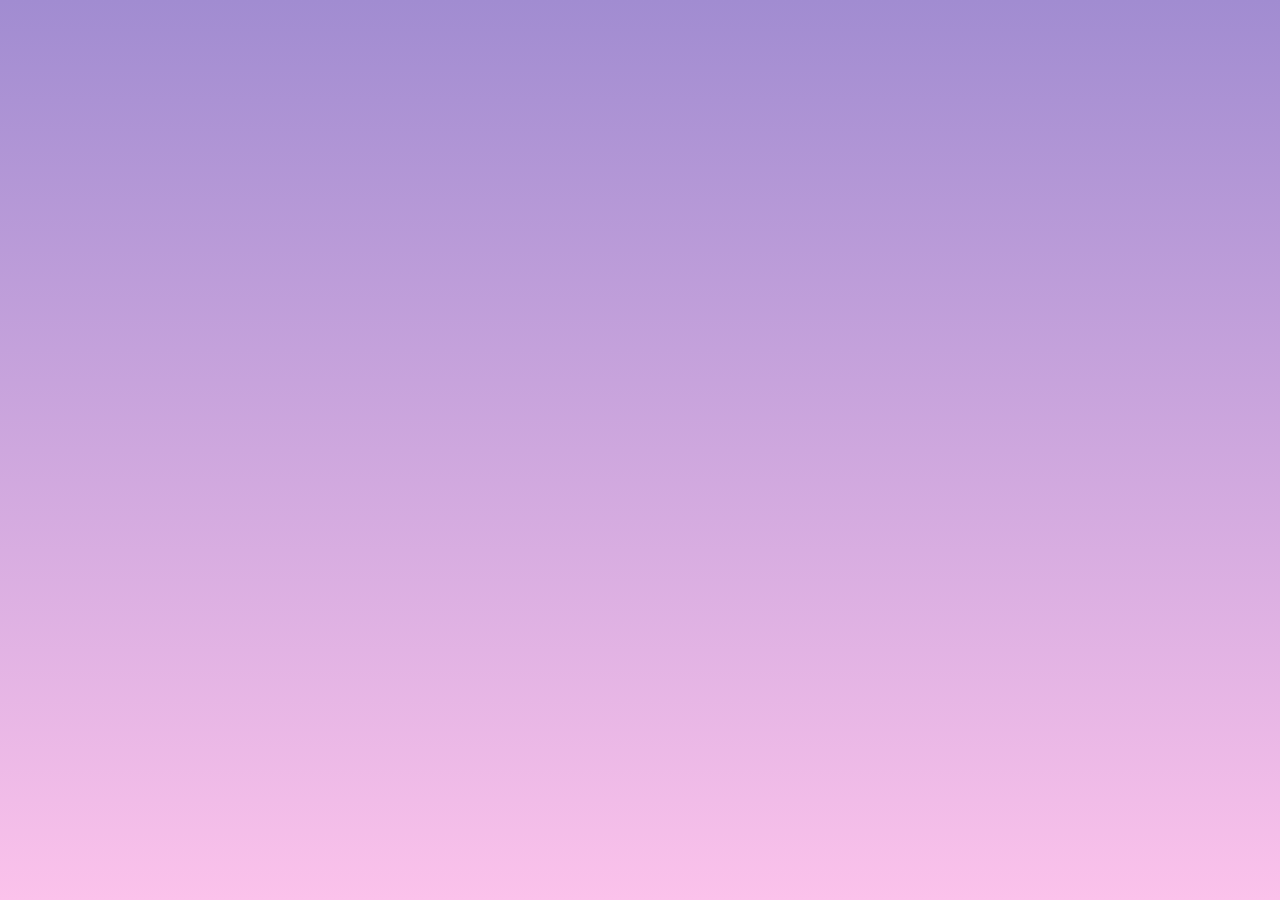
<file: index.html>
<!DOCTYPE html>
<html lang="en">

<head>
  <meta charset="UTF-8">
  <meta name="viewport" content="width=device-width, initial-scale=1.0">

  <link rel="stylesheet" href="https://stackpath.bootstrapcdn.com/bootstrap/4.4.1/css/bootstrap.min.css"
    integrity="sha384-Vkoo8x4CGsO3+Hhxv8T/Q5PaXtkKtu6ug5TOeNV6gBiFeWPGFN9MuhOf23Q9Ifjh" crossorigin="anonymous">
    <link rel="stylesheet" href="css/style.css">
    <title>Karman</title>

</head>

<body>



<script src="https://code.jquery.com/jquery-3.4.1.slim.min.js"
  integrity="sha384-J6qa4849blE2+poT4WnyKhv5vZF5SrPo0iEjwBvKU7imGFAV0wwj1yYfoRSJoZ+n" crossorigin="anonymous"></script>
<script src="https://cdn.jsdelivr.net/npm/popper.js@1.16.0/dist/umd/popper.min.js"
  integrity="sha384-Q6E9RHvbIyZFJoft+2mJbHaEWldlvI9IOYy5n3zV9zzTtmI3UksdQRVvoxMfooAo" crossorigin="anonymous"></script>
<script src="https://stackpath.bootstrapcdn.com/bootstrap/4.4.1/js/bootstrap.min.js"
  integrity="sha384-wfSDF2E50Y2D1uUdj0O3uMBJnjuUD4Ih7YwaYd1iqfktj0Uod8GCExl3Og8ifwB6" crossorigin="anonymous"></script>
<script src="js/javascript.js"></script>
</body>

</html>
</file>
<file: css/style.css>
HEAD
body {
  font-family: "Poppins", "Arial", "Helvetica Neue", sans-serif;
}

#divid01{
  text-align: center;
  color: #ffff;
  display: block;
  background: -webkit-gradient(linear, left bottom, left top, from(#BC20D1), to(#2C23D1));
  background: -webkit-linear-gradient(bottom, #BC20D1 0%, #2C23D1 100%);
  background: -moz-linear-gradient(bottom, #BC20D1 0%, #2C23D1 100%);
  background: -o-linear-gradient(bottom, #BC20D1 0%, #2C23D1 100%);
  background: linear-gradient(to top, #BC20D1 0%, #2C23D1 100%);
  padding: 16px;
  border-radius: 10px;
  width: 500px;
  margin: auto;
  box-shadow: 10px 15px 22px white;
}



/* Full-width input fields */
input[type=text],
input[type=password] {
  width: 100%;
  padding: 12px 20px;
  margin: 8px 0;
  display: inline-block;
  border: 1px solid #ccc;
  box-sizing: border-box;
  border-radius: 10px;
}

#info, #info2, #info4, #info5{
  width: 50%;
}

/* Set a style for all buttons */
button {
  background-color: #57b846;
  color: white;
  padding: 14px 60px;
  margin: 8px 0;
  border: none;
  cursor: pointer;
  width: 100%;
  border-radius: 10px;
  font-family: "Poppins", "Arial", "Helvetica Neue", sans-serif;
  font-size: 22px;
}

button:hover {
  background: #a64bf4;
  background: -webkit-linear-gradient(45deg, #fbc2eb, #a18cd1);
  background: -o-linear-gradient(45deg, #fbc2eb, #a18cd1);
  background: -moz-linear-gradient(45deg, #fbc2eb, #a18cd1);
  background: linear-gradient(45deg, #fbc2eb, #a18cd1);
  opacity: 0.8;
  -webkit-transition: all 0.4s;
  -o-transition: all 0.4s;
  -moz-transition: all 0.4s;
  transition: all 0.4s;
}


/* Extra styles for the cancel button */
.cancelbtn {
  width: auto;
  padding: 10px 18px;
  background-color: #f44336;
}

/* Center the image and position the close button */
.imgcontainer {
  text-align: center;
  margin: 24px 0 12px 0;
  position: relative;
}

img.avatar {
  width: 20%;
  border-radius: 50%;
}



span.psw {
  float: right;
  padding-top: 16px;
}

/* The Modal (background) */
.modal {
  display: none;
  /* Hidden by default */
  position: fixed;
  /* Stay in place */
  z-index: 1;
  /* Sit on top */
  left: 0;
  top: 0;
  width: 100%;
  /* Full width */
  height: 100%;
  /* Full height */
  overflow: auto;
  /* Enable scroll if needed */
  background-color: rgb(0, 0, 0);
  /* Fallback color */
  background-color: rgba(0, 0, 0, 0.4);
  /* Black w/ opacity */
  padding-top: 60px;
}

/* Modal Content/Box */
.modal-content {
  background: -webkit-gradient(linear, left bottom, left top, from(#BC20D1), to(#2C23D1));
  background: -webkit-linear-gradient(bottom, #BC20D1 0%, #2C23D1 100%);
  background: -moz-linear-gradient(bottom, #BC20D1 0%, #2C23D1 100%);
  background: -o-linear-gradient(bottom, #BC20D1 0%, #2C23D1 100%);
  background: linear-gradient(to top, #BC20D1 0%, #2C23D1 100%);
  margin: 5% auto 15% auto;
  border-radius: 10px;
  /* 5% from the top, 15% from the bottom and centered */
  border: 1px solid #888;
  width: 80%;
  /* Could be more or less, depending on screen size */
}

/* The Close Button (x) */
.close {
  position: absolute;
  right: 25px;
  top: 0;
  color: white;
  font-size: 35px;
  font-weight: bold;
}

.close:hover,
.close:focus {
  color: red;
  cursor: pointer;
}

/* Add Zoom Animation */
.animate {
  -webkit-animation: animatezoom 0.6s;
  animation: animatezoom 0.6s
}

@-webkit-keyframes animatezoom {
  from {
      -webkit-transform: scale(0)
  }

  to {
      -webkit-transform: scale(1)
  }
}

@keyframes animatezoom {
  from {
      transform: scale(0)
  }

  to {
      transform: scale(1)
  }
}

/* Change styles for span and cancel button on extra small screens */
@media screen and (max-width: 300px) {
  span.psw {
      display: block;
      float: none;
  }

  .cancelbtn {
      width: 100%;
  }
}


/*<<<<<<< dev-footer*/
body {
    display: grid;
    grid-template-rows: 1fr auto;
    grid-template-areas: "main" "footer";
    overflow-x: hidden;
    background: -webkit-gradient(linear, left bottom, left top, from(#fbc2eb), to(#a18cd1));
    background: -webkit-linear-gradient(bottom, #fbc2eb 0%, #a18cd1 100%);
    background: -moz-linear-gradient(bottom, #fbc2eb 0%, #a18cd1 100%);
    background: -o-linear-gradient(bottom, #fbc2eb 0%, #a18cd1 100%);
    background: linear-gradient(to top, #fbc2eb 0%, #a18cd1 100%);
    min-height: 100vh;
    font-family: 'Open Sans', sans-serif;
}
  body .footer {
    z-index: 1;
    --footer-background: -webkit-gradient(linear, left bottom, left top, from(#fbc2eb), to(#a18cd1));
    --footer-background: -webkit-linear-gradient(bottom, #fbc2eb 0%, #a18cd1 100%);
    --footer-background: -moz-linear-gradient(bottom, #fbc2eb 0%, #a18cd1 100%);
    --footer-background: -o-linear-gradient(bottom, #fbc2eb 0%, #a18cd1 100%);
    --footer-background: linear-gradient(to top, #fbc2eb 0%, #a18cd1 100%);
    display: grid;
    position: relative;
    grid-area: footer;
    min-height: 12rem;
  }
  body .footer .bubbles {
    position: absolute;
    top: 0;
    left: 0;
    right: 0;
    height: 1rem;
    background: var(--footer-background);
    -webkit-filter: url("#blob");
            filter: url("#blob");
 }
  body .footer .bubbles .bubble {
    position: absolute;
    left: var(--position, 50%);
    background: var(--footer-background);
    border-radius: 100%;
    -webkit-animation: bubble-size var(--time, 4s) ease-in infinite var(--delay, 0s), bubble-move var(--time, 4s) ease-in infinite var(--delay, 0s);
            animation: bubble-size var(--time, 4s) ease-in infinite var(--delay, 0s), bubble-move var(--time, 4s) ease-in infinite var(--delay, 0s);
    -webkit-transform: translate(-50%, 100%);
            transform: translate(-50%, 100%);
  }
  body .footer .content {
    z-index: 2;
    display: grid;
    grid-template-columns: 1fr auto;
    grid-gap: 4rem;
    padding: 2rem;
    background: var(--footer-background);
  }
  body .footer .content a, body .footer .content p {
    color: black;
    text-decoration: none;
  }
  body .footer .content b {
    color: white;
  }
  body .footer .content p {
    margin: 0;
    font-size: .75rem;
  }
  body .footer .content > div {
    display: -webkit-box;
    display: flex;
    -webkit-box-orient: vertical;
    -webkit-box-direction: normal;
            flex-direction: column;
    -webkit-box-pack: center;
            justify-content: center;
  }
  body .footer .content > div > div {
    margin: 0.25rem 0;
  }
  body .footer .content > div > div > * {
    margin-right: .5rem;
  }
  body .footer .content > div .image {
    align-self: center;
    width: 4rem;
    height: 4rem;
    margin: 0.25rem 0;
    background-size: cover;
    background-position: center;
  }
  
  @-webkit-keyframes bubble-size {
    0%, 75% {
      width: var(--size, 4rem);
      height: var(--size, 4rem);
    }
    100% {
      width: 0rem;
      height: 0rem;
    }
  }
  
  @keyframes bubble-size {
    0%, 75% {
      width: var(--size, 4rem);
      height: var(--size, 4rem);
    }
    100% {
      width: 0rem;
      height: 0rem;
    }
  }
  @-webkit-keyframes bubble-move {
    0% {
      bottom: -4rem;
    }
    100% {
      bottom: var(--distance, 10rem);
    }
  }
  @keyframes bubble-move {
    0% {
      bottom: -4rem;
    }
    100% {
      bottom: var(--distance, 10rem);
    }
  }
/*======= development*/
*{
    margin: 0;
    padding: 0;
    box-sizing: border-box;
    font-family: 'Roboto', sans-serif;
}

/* body*/
.container-all{
    width: 100%;
    max-width:20%;    
    margin-right: 90%;
    padding: 40px;
    background: white;
    margin-top: 100px;
    border-radius: 10px;
}
 
.container-all h1{
    text-align: center;
    font-size: 40px;
}
 
.content-article{
    margin-top: 40px;
}
 
.content-article img{
    width: 300px;
    float: left;
    margin-right: 20px;
    margin-bottom: 20px;
}
 
.content-article p{
    font-size: 16px;
    margin-top: 20px;
}
 
 
.content-article input{
    padding: 20px 60px;
    margin-top: 20px;
    background: #00b1ff;
    border: none;
    font-size: 16px;
    border-radius: 10px;
    
}
 
.dark-mode-button{
        float: right;
        margin-top: -20px;
        left: 20px;
        padding: 5px;
        background: white;
        border-radius: 20px;
        
}
 
html.dark-mode {
    filter: invert(80%);
    background-color:black;

}

/*body*/
/*.form-control{
   ;
}*/
html.dark-mode img{
    filter: invert(100%);
}
 
#navbarToggleExternalContent{
    width: 100%;
    height: 15%;
}
 
#menu2{
    width: 100%;
    height: 60%;
}


/* PUEBA DAVID-body*/
html, body{
    margin: 0;
    padding: 0;
}

body{
    width: 100%;
    height: 100%;
    font-family: sans-serif;
    letter-spacing: 0.03em;
    line-height: 1.6;
    font-family: 'Open Sans', sans-serif;
}

.title{
    text-align: center;
    font-size: 40px;
    color: #6a6a6a;
    margin-top: 100px;
    font-weight: 100;
    font-family: 'Roboto', sans-serif;
}


.container{
    width: 100%;
    max-width: 1200px;
    height: 430px;
    display: flex;
    flex-wrap: wrap;
    justify-content: center;
    margin: auto;
}

.container .card{
    width: 330px;
    height: 330px;
    border-radius: 8px;
    box-shadow: 0 2px 2px rgba(0, 0, 0, 0.2);
    overflow: hidden;
    margin: 20px;
    text-align: center;
    transition: all 0.25s;
}

.container .card:hover{
    transform: translateY(-15px);
    box-shadow: 0 12px 16px rgba(0, 0, 0, 0.2);
}

.container .card img{
    width: 330px;
    height: 220px;
}


.container .card h4{
    font-weight: 600;
}

.container .card p{
    padding: 0 1rem;
    font-size: 16px;
    font-weight: 300;
}

.container .card a {
    font-weight: 500;
    text-decoration: none;
    color: #3498db;
}
/* PUEBA DAVID*/
/*>>>>>>> development*/
/*>>>>>>> fc919dca76c620f90a52f3d9858a87e76b3c44e1*/
</file>
